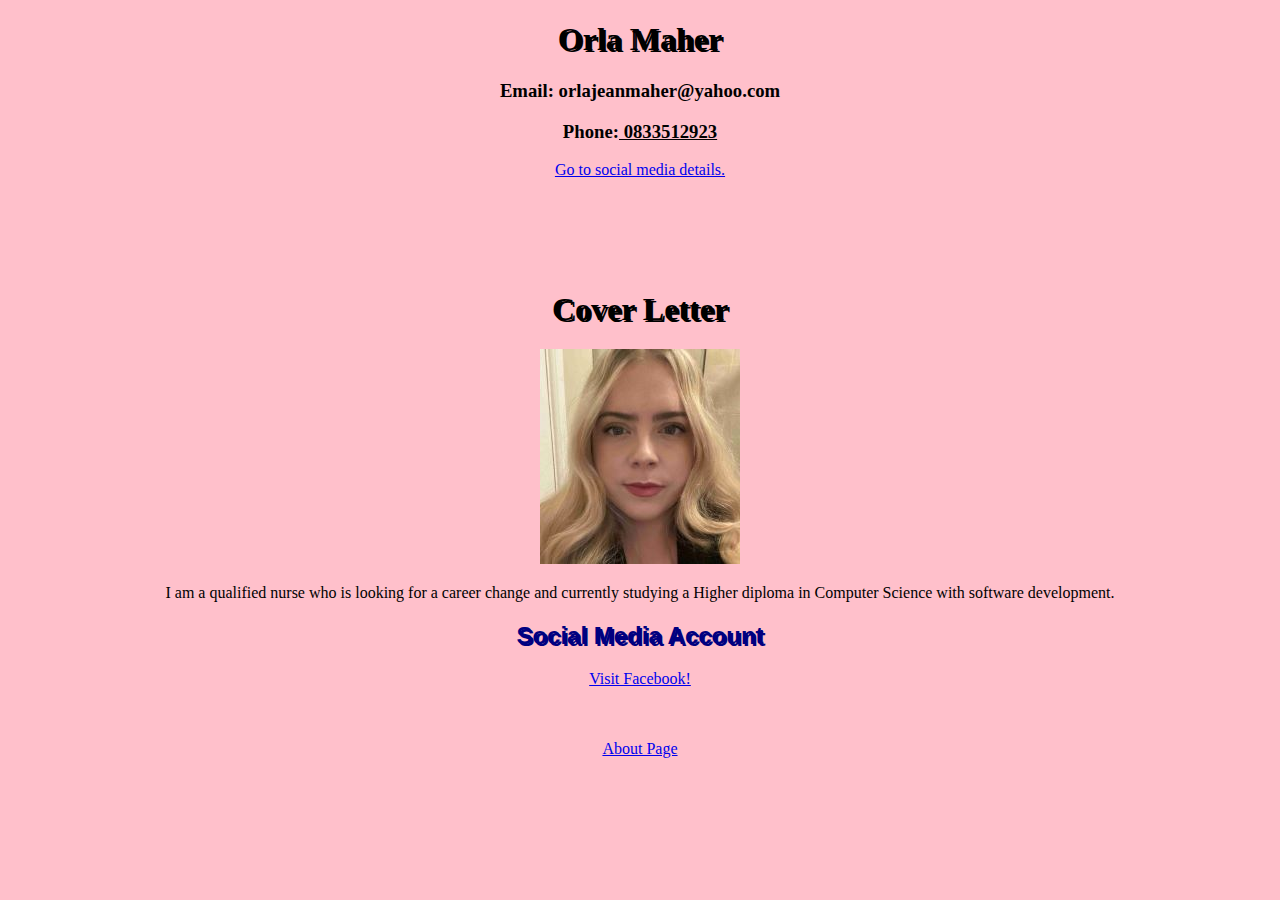
<file: index.html>
<!DOCTYPE html>
<html>
	<head>
		<title> CV of Orla Maher </title>
		<link rel="stylesheet"href="style.css"/>
	</head>
	<body>
		<h1> Orla Maher </h1>
		<h3> Email: orlajeanmaher@yahoo.com </h3>
		<h3> Phone:<span class="phonenumber"> 0833512923</span>  </h3>
		<a href="#socialmedia">Go to social media details.</a>
		<br/>
		<br/>
		<br/>
		<br/>
		<br/>
		<br/>
		<h1> Cover Letter </h1>
		<img src="orlacv.jpg" alt="A picture of Orla"/>
		<br/>
			<p>
			I am a qualified nurse who is looking for a career change and currently studying a Higher diploma in Computer Science with software development.
			<p/>

		<h2 id="socialmedia"> Social Media Account </h2>
			<p>
				<a href="https://www.facebook.com/">Visit Facebook!</a>
			</p>
		<br/>
		<br/>
		<a href="about.html">About Page</a>
	</body>
</html>
</file>
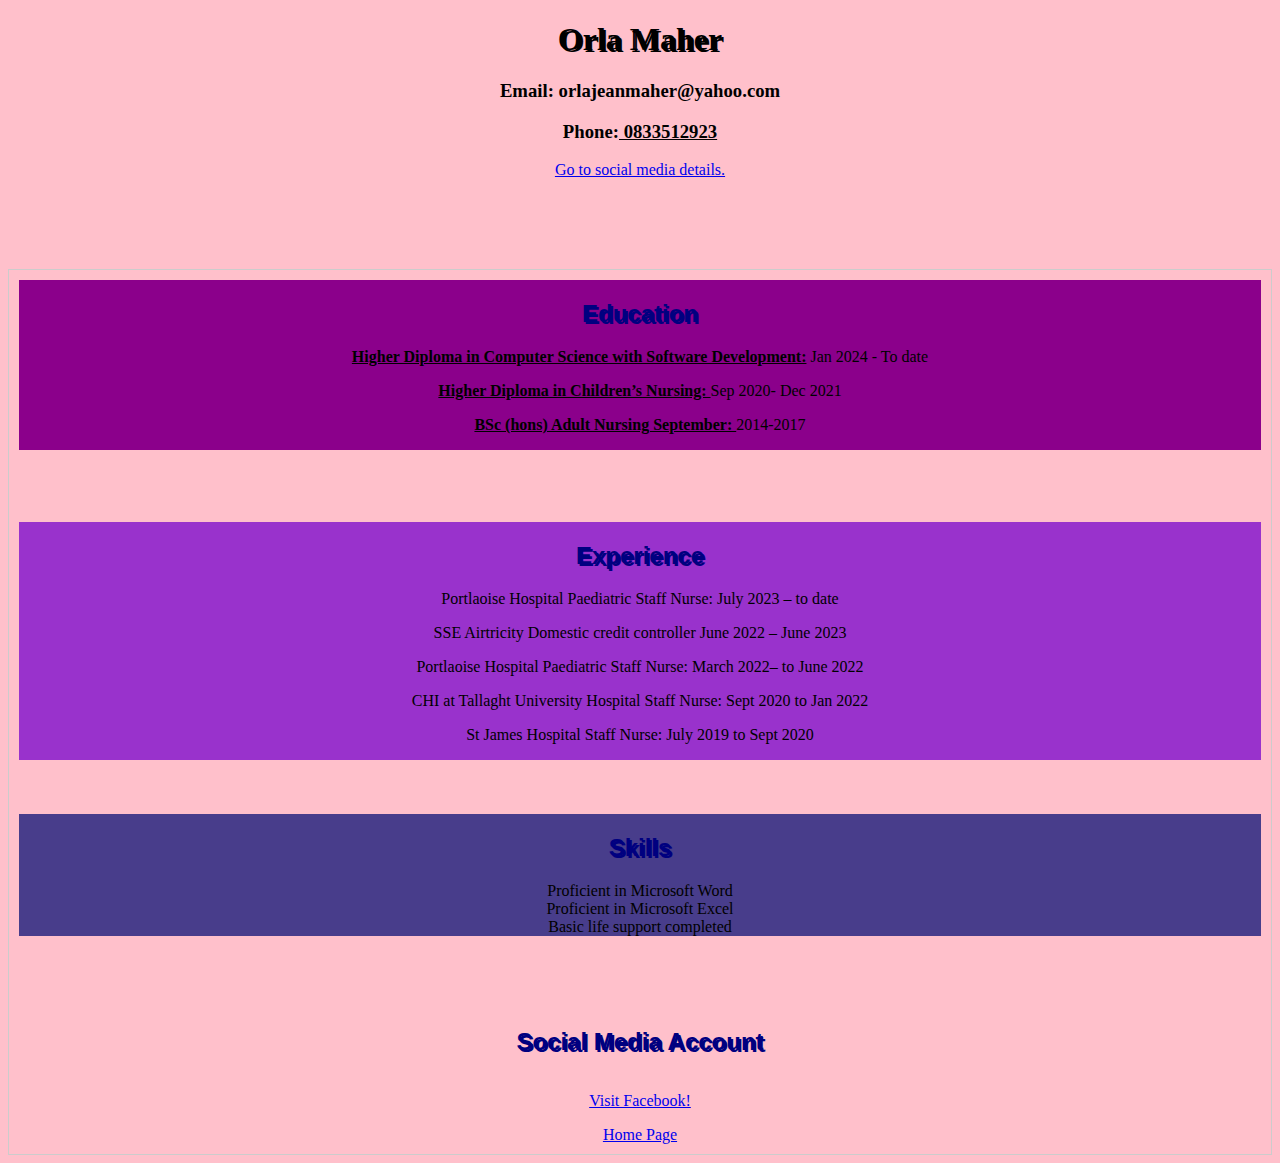
<file: about.html>
<!DOCTYPE html>
<html>
	<head>
		<title> CV of Orla Maher </title>
		<link rel="stylesheet"href="style.css"/>
	</head>
	<body>
		<h1> Orla Maher </h1>
		<h3> Email: orlajeanmaher@yahoo.com </h3>
		<h3> Phone:<span class="phonenumber"> 0833512923</span>  </h3>
		<a href="#socialmedia">Go to social media details.</a>
		<br/>
		<br/>
		<br/>
		<br/>
		<br/>
		<br/>
	<div class="flex-container">
		<div class="box1">
		<h2> Education</h2>
			<p> <span class="bold"> Higher Diploma in Computer Science with Software Development:</span> Jan 2024 - To date<p/>
			<p> <span class="bold"> Higher Diploma in Children’s Nursing: </span> Sep 2020- Dec 2021</p>
			<p> <span class="bold"> BSc (hons) Adult Nursing September: </span> 2014-2017</p>
		</div>
		<br/>
		<br/>
		<br/>
		<br/>
		<div class="box2">
		<h2> Experience </h2>
			<p>Portlaoise Hospital Paediatric Staff Nurse: July 2023 – to date</p>
			<p>SSE Airtricity Domestic credit controller June 2022 – June 2023 </p>
			<p>Portlaoise Hospital Paediatric Staff Nurse: March 2022– to June 2022 </p>
			<p>CHI at Tallaght University Hospital Staff Nurse: Sept 2020 to Jan 2022 </p>
			<p>St James Hospital Staff Nurse: July 2019 to Sept 2020</p>
			
		</div>
		<br/>
		<br/>
		<br/>
		<div class="box3">
			<h2> Skills </h2>
				<ul>
					<li>Proficient in Microsoft Word</li>
				
					<li>Proficient in Microsoft Excel</li>
				
					<li>Basic life support completed</li>
				</ul>
		</div>
		<br/>
		<br/>
		<br/>
		<br/>
		
		<h2 id="socialmedia"> Social Media Account </h2>
			<p>
				<a href="https://www.facebook.com/">Visit Facebook!</a>
			</p>	
		<a href="index.html">Home Page</a>
	</body>
</html>
</file>
<file: style.css>
body {
	background-color: pink;
}
h2 {
	color: navy;
	font-family: Helvetica;
	text-shadow: 2px 2px;
}
h1	{
	text-shadow: 2px 2px;
}
html {
	text-align: center;
}
ul {
  list-style-type: none; 
  padding: 0; 
  margin: 0; 
}

.phonenumber {
	text-decoration-line: underline;
	text-decoration-style: solid;
}
.bold {
	font-weight:900;
	text-decoration-line: underline;
}
.flex-container {
  display: flex;
  flex-direction:column;
}
.flex-container {
  border:1px #ccc solid;
  padding:10px;
}
.box1 {
	flex:1;
	background-color:#8B008B;
    justify-content:space-between;
	width:100%;
}
.box2 {
	flex:1;
	background-color:#9932CC;
	justify-content:space-between;
	width:100%
}
.box3 {
	flex:1;
	background-color:#483D8B;
	justify-content:space-between;
	width:100%
}
@media only screen and (max-width: 600px) {
.box1 {
    width:50%;
  }
.box2 {
    width:50%;
  }
.box3 {
    width:50%;
  }
}
</file>
